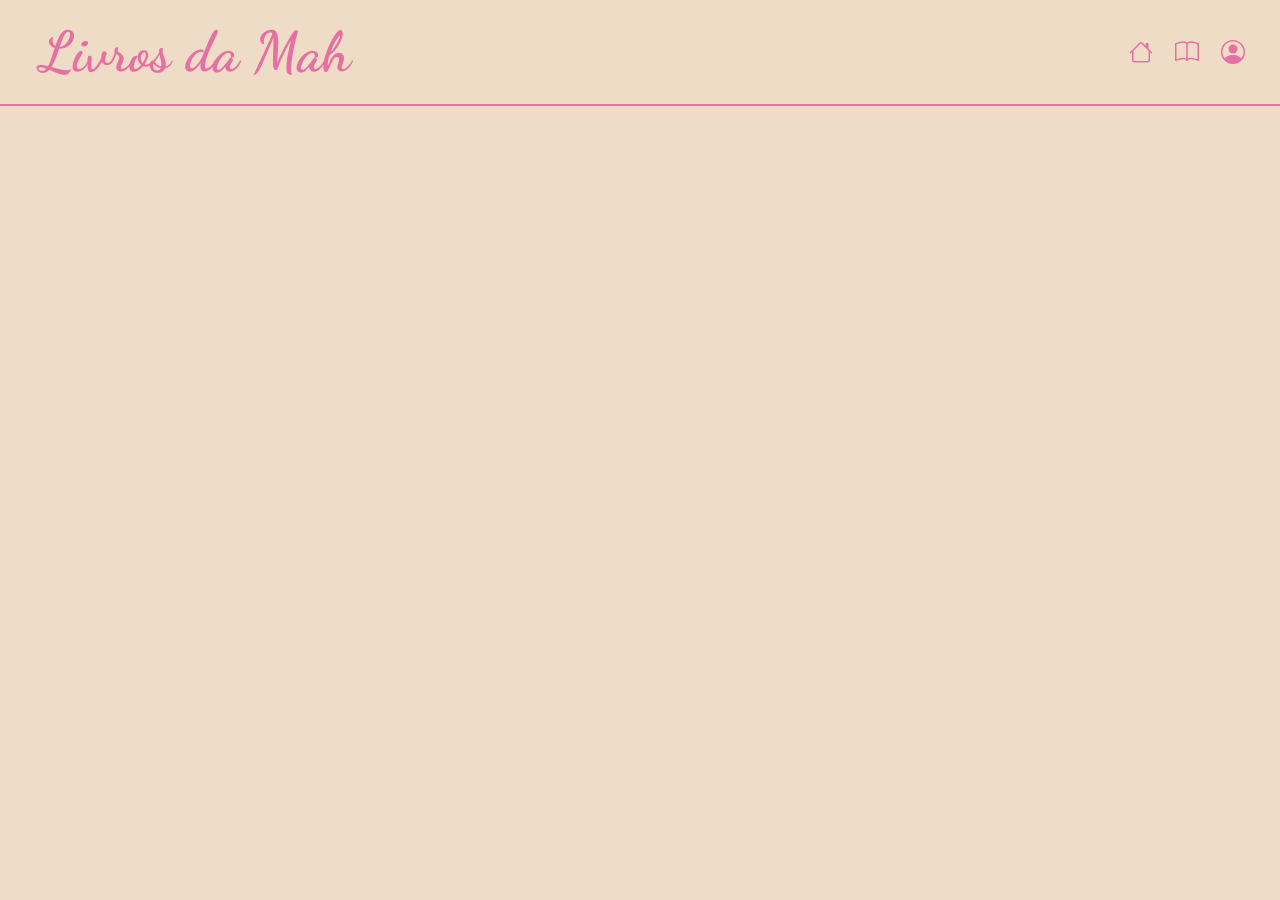
<file: index.html>
<!DOCTYPE html>
<html lang="pt-br">

<head>
    <meta charset="UTF-8">
    <meta name="viewport" content="width=device-width, initial-scale=1.0">
    <link rel="stylesheet" href="style.css">
    <link rel="icon" href="img/icon.png">
    <title>Lista de livros</title>
</head>

<body>
    <header>
        <h1>Livros da Mah</h1>
        <nav>
            <ul>
                <li class="navs" href="index.html">
                    <svg xmlns="http://www.w3.org/2000/svg"
                        class="icon-nav" viewBox="0 0 16 16">
                        <path
                            d="M8.707 1.5a1 1 0 0 0-1.414 0L.646 8.146a.5.5 0 0 0 .708.708L2 8.207V13.5A1.5 1.5 0 0 0 3.5 15h9a1.5 1.5 0 0 0 1.5-1.5V8.207l.646.647a.5.5 0 0 0 .708-.708L13 5.793V2.5a.5.5 0 0 0-.5-.5h-1a.5.5 0 0 0-.5.5v1.293zM13 7.207V13.5a.5.5 0 0 1-.5.5h-9a.5.5 0 0 1-.5-.5V7.207l5-5z" />
                    </svg>
                </li>
                
                <li class="navs">
                    <svg xmlns="http://www.w3.org/2000/svg"
                        class="icon-nav" viewBox="0 0 16 16">
                        <path
                            d="M1 2.828c.885-.37 2.154-.769 3.388-.893 1.33-.134 2.458.063 3.112.752v9.746c-.935-.53-2.12-.603-3.213-.493-1.18.12-2.37.461-3.287.811zm7.5-.141c.654-.689 1.782-.886 3.112-.752 1.234.124 2.503.523 3.388.893v9.923c-.918-.35-2.107-.692-3.287-.81-1.094-.111-2.278-.039-3.213.492zM8 1.783C7.015.936 5.587.81 4.287.94c-1.514.153-3.042.672-3.994 1.105A.5.5 0 0 0 0 2.5v11a.5.5 0 0 0 .707.455c.882-.4 2.303-.881 3.68-1.02 1.409-.142 2.59.087 3.223.877a.5.5 0 0 0 .78 0c.633-.79 1.814-1.019 3.222-.877 1.378.139 2.8.62 3.681 1.02A.5.5 0 0 0 16 13.5v-11a.5.5 0 0 0-.293-.455c-.952-.433-2.48-.952-3.994-1.105C10.413.809 8.985.936 8 1.783" />
                    </svg>
                </li>
                
                <li class="navs">
                    <svg xmlns="http://www.w3.org/2000/svg"
                        class="icon-nav" viewBox="0 0 16 16">
                        <path d="M11 6a3 3 0 1 1-6 0 3 3 0 0 1 6 0" />
                        <path fill-rule="evenodd"
                            d="M0 8a8 8 0 1 1 16 0A8 8 0 0 1 0 8m8-7a7 7 0 0 0-5.468 11.37C3.242 11.226 4.805 10 8 10s4.757 1.225 5.468 2.37A7 7 0 0 0 8 1" />
                    </svg>
                </li>
            </ul>
        </nav>
    </header>
</body>

</html>
</file>
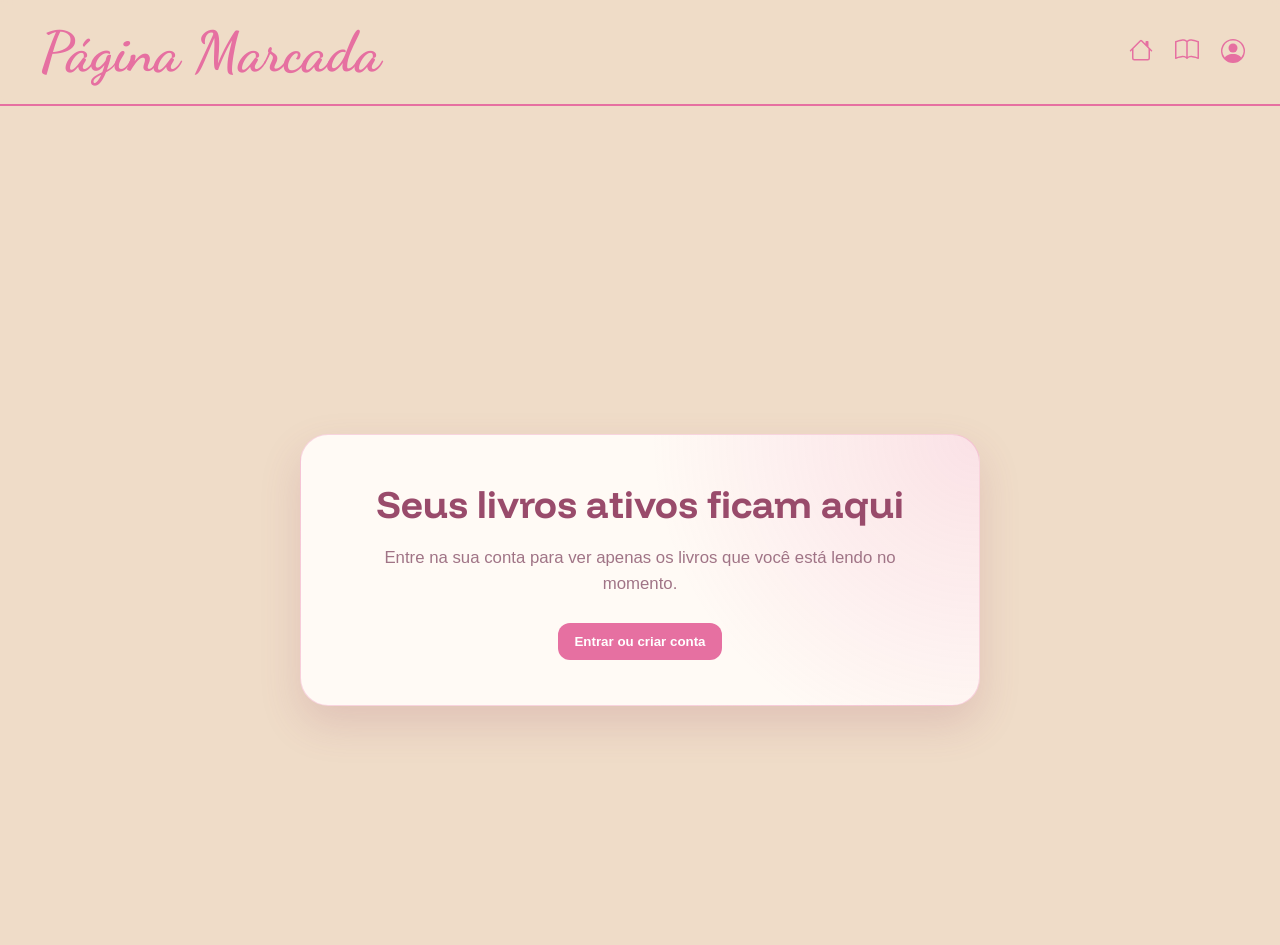
<file: ativos.html>
<!DOCTYPE html>
<html lang="pt-br">

<head>
    <meta charset="UTF-8">
    <meta name="viewport" content="width=device-width, initial-scale=1.0">
    <title>Página Marcada</title>
    <link rel="stylesheet" href="style.css">
    <link rel="icon" href="img/icon.png">
</head>

<body data-page="ativos">
    <header>
        <h1>Página Marcada</h1>

        <nav>
            <ul>
                <li class="navs">
                    <a href="index.html" class="nav-link" title="Página inicial">
                        <svg xmlns="http://www.w3.org/2000/svg" class="icon-nav" viewBox="0 0 16 16">
                            <path
                                d="M8.707 1.5a1 1 0 0 0-1.414 0L.646 8.146a.5.5 0 0 0 .708.708L2 8.207V13.5A1.5 1.5 0 0 0 3.5 15h9a1.5 1.5 0 0 0 1.5-1.5V8.207l.646.647a.5.5 0 0 0 .708-.708L13 5.793V2.5a.5.5 0 0 0-.5-.5h-1a.5.5 0 0 0-.5.5v1.293zM13 7.207V13.5a.5.5 0 0 1-.5.5h-9a.5.5 0 0 1-.5-.5V7.207l5-5z" />
                        </svg>
                    </a>
                </li>

                <li class="navs">
                    <a href="ativos.html" class="nav-link" title="Livros ativos">
                        <svg xmlns="http://www.w3.org/2000/svg" class="icon-nav" viewBox="0 0 16 16">
                            <path
                                d="M1 2.828c.885-.37 2.154-.769 3.388-.893 1.33-.134 2.458.063 3.112.752v9.746c-.935-.53-2.12-.603-3.213-.493-1.18.12-2.37.461-3.287.811zm7.5-.141c.654-.689 1.782-.886 3.112-.752 1.234.124 2.503.523 3.388.893v9.923c-.918-.35-2.107-.692-3.287-.81-1.094-.111-2.278-.039-3.213.492zM8 1.783C7.015.936 5.587.81 4.287.94c-1.514.153-3.042.672-3.994 1.105A.5.5 0 0 0 0 2.5v11a.5.5 0 0 0 .707.455c.882-.4 2.303-.881 3.68-1.02 1.409-.142 2.59.087 3.223.877a.5.5 0 0 0 .78 0c.633-.79 1.814-1.019 3.222-.877 1.378.139 2.8.62 3.681 1.02A.5.5 0 0 0 16 13.5v-11a.5.5 0 0 0-.293-.455c-.952-.433-2.48-.952-3.994-1.105C10.413.809 8.985.936 8 1.783" />
                        </svg>
                    </a>
                </li>

                <li class="navs">
                    <button class="nav-button" id="abrirLogin" title="Login">
                        <svg xmlns="http://www.w3.org/2000/svg" class="icon-nav" viewBox="0 0 16 16">
                            <path d="M11 6a3 3 0 1 1-6 0 3 3 0 0 1 6 0" />
                            <path fill-rule="evenodd"
                                d="M0 8a8 8 0 1 1 16 0A8 8 0 0 1 0 8m8-7a7 7 0 0 0-5.468 11.37C3.242 11.226 4.805 10 8 10s4.757 1.225 5.468 2.37A7 7 0 0 0 8 1" />
                        </svg>
                    </button>
                </li>
            </ul>
        </nav>
    </header>

    <main>
        <section class="pagina-publica" id="paginaPublica">
            <div class="public-card">
                <h2>Seus livros ativos ficam aqui</h2>
                <p>
                    Entre na sua conta para ver apenas os livros que você está lendo no momento.
                </p>

                <button class="btn" data-open-login>Entrar ou criar conta</button>
            </div>
        </section>

        <section class="area-logada escondido" id="areaLogada">
            <section class="hero">
                <h2>Livros ativos</h2>
            </section>

            <section class="container card">
                <div class="lista-header">
                    <h3>Estou lendo</h3>
                    <a href="index.html" class="btn">Adicionar novo livro</a>
                </div>

                <div id="listaLivros" class="livros-grid"></div>
            </section>
        </section>
    </main>

    <div class="modal" id="modalLogin">
        <div class="modal-content">
            <div class="modal-top">
                <h3>Minha conta</h3>
                <button class="fechar" id="fecharLogin" type="button">&times;</button>
            </div>

            <div id="areaAuthVisitante">
                <div class="auth-tabs">
                    <button type="button" id="tabLogin" class="auth-tab ativo">Entrar</button>
                    <button type="button" id="tabCadastro" class="auth-tab">Criar conta</button>
                </div>

                <form id="loginForm" class="auth-form">
                    <div class="form-group">
                        <label for="usuarioLogin">Usuário</label>
                        <input type="text" id="usuarioLogin" required>
                    </div>

                    <div class="form-group">
                        <label for="senhaLogin">Senha</label>
                        <input type="password" id="senhaLogin" required>
                    </div>

                    <button type="submit" class="btn btn-full">Entrar</button>
                </form>

                <form id="cadastroForm" class="auth-form escondido">
                    <div class="form-group">
                        <label for="nomeCadastro">Nome</label>
                        <input type="text" id="nomeCadastro" required>
                    </div>

                    <div class="form-group">
                        <label for="usuarioCadastro">Usuário</label>
                        <input type="text" id="usuarioCadastro" required>
                    </div>

                    <div class="form-group">
                        <label for="senhaCadastro">Senha</label>
                        <input type="password" id="senhaCadastro" required>
                    </div>

                    <div class="form-group">
                        <label for="confirmarSenhaCadastro">Confirmar senha</label>
                        <input type="password" id="confirmarSenhaCadastro" required>
                    </div>

                    <button type="submit" class="btn btn-full">Criar conta</button>
                </form>
            </div>

            <div id="areaAuthLogado" class="escondido">
                <p class="conta-texto">Você já está conectado neste navegador.</p>
                <button type="button" class="btn btn-danger btn-full" id="btnSair">Sair da conta</button>
            </div>
        </div>
    </div>

    <script src="auth.js"></script>
    <script src="script.js"></script>
</body>

</html>
</file>
<file: style.css>
@import url('https://fonts.googleapis.com/css2?family=Bebas+Neue&family=Dancing+Script:wght@400..700&family=Funnel+Display:wght@559&display=swap');

:root {
    --cor-1: #E670A1;
    --cor-2: #BB5C83;
    --cor-3: #a07486;
    --cor-4: #994B6B;
    --cor-fundo: #EFDCC8;
    --branco: #fffaf5;
    --texto: #4b2c37;
    --sombra: rgba(153, 75, 107, 0.18);
}

* {
    box-sizing: border-box;
}

body {
    background-color: var(--cor-fundo);
    margin: 0;
    padding: 0;
    font-family: Arial, Helvetica, sans-serif;
    color: var(--texto);
    overflow-x: hidden;
}

header {
    background-color: rgba(239, 220, 200, 0.95);
    border-bottom: 2px solid var(--cor-1);
    position: fixed;
    top: 0;
    left: 0;
    z-index: 10;
    display: flex;
    align-items: center;
    justify-content: space-between;
    width: 100%;
    backdrop-filter: blur(6px);
}

h1 {
    color: var(--cor-1);
    font-family: "Dancing Script", sans-serif;
    text-align: left;
    margin: 18px 40px;
    font-size: 3.5rem;
}

nav ul {
    display: flex;
    align-items: center;
    gap: 22px;
    margin: 0 35px 0 0;
    padding: 0;
    list-style: none;
}

.navs {
    display: flex;
    align-items: center;
}

.nav-link,
.nav-button {
    background: none;
    border: none;
    cursor: pointer;
    padding: 0;
}

.icon-nav {
    fill: var(--cor-1);
    width: 24px;
    height: 24px;
    transition: all 0.3s ease;
}

.icon-nav:hover {
    fill: var(--cor-4);
    transform: translateY(-5px) scale(1.05);
}

main {
    padding: 135px 40px 40px;
}

.hero {
    max-width: 1100px;
    margin: 0 auto 30px;
}

.hero h2 {
    color: var(--cor-4);
    font-family: "Funnel Display", Arial, sans-serif;
    font-size: 2rem;
    margin-bottom: 8px;
}

.hero p {
    max-width: 650px;
    line-height: 1.5;
    color: var(--cor-3);
}

.container {
    max-width: 1100px;
    margin: 0 auto;
}

.layout {
    display: grid;
    grid-template-columns: 360px 1fr;
    gap: 25px;
    align-items: start;
}

.card {
    background-color: var(--branco);
    border: 1px solid rgba(230, 112, 161, 0.25);
    border-radius: 18px;
    box-shadow: 0 12px 28px var(--sombra);
    padding: 22px;
}

.card h3 {
    margin-top: 0;
    color: var(--cor-4);
}

.form-group {
    margin-bottom: 14px;
}

.form-group label {
    display: block;
    font-size: 0.9rem;
    font-weight: bold;
    margin-bottom: 6px;
    color: var(--cor-4);
}

input,
select,
textarea {
    width: 100%;
    border: 1px solid rgba(187, 92, 131, 0.35);
    border-radius: 10px;
    padding: 10px;
    background-color: #fff;
    color: var(--texto);
    outline: none;
    font-family: Arial, Helvetica, sans-serif;
}

textarea {
    resize: vertical;
    min-height: 80px;
}

input:focus,
select:focus,
textarea:focus {
    border-color: var(--cor-1);
    box-shadow: 0 0 0 3px rgba(230, 112, 161, 0.18);
}

.form-row {
    display: grid;
    grid-template-columns: 1fr 1fr;
    gap: 12px;
}

.btn {
    border: none;
    text-decoration: none;
    background-color: var(--cor-1);
    color: white;
    padding: 11px 16px;
    border-radius: 12px;
    cursor: pointer;
    font-weight: bold;
    transition: all 0.25s ease;
}

.btn:hover {
    background-color: var(--cor-4);
    transform: translateY(-2px);
}

.btn-secondary {
    background-color: var(--cor-2);
}

.btn-danger {
    background-color: #9b3c55;
}

.btn-small {
    padding: 8px 10px;
    font-size: 0.82rem;
}

.lista-header {
    display: flex;
    justify-content: space-between;
    gap: 15px;
    align-items: center;
    margin-bottom: 15px;
}

.lista-header h3 {
    margin: 0;
    color: var(--cor-4);
}

.search {
    max-width: 260px;
}

.filtros {
    display: flex;
    flex-wrap: wrap;
    gap: 8px;
    margin-bottom: 18px;
}

.filtro {
    border: 1px solid rgba(187, 92, 131, 0.3);
    background-color: #fff;
    color: var(--cor-4);
    border-radius: 999px;
    padding: 8px 12px;
    cursor: pointer;
    transition: all 0.2s ease;
}

.filtro:hover,
.filtro.ativo {
    background-color: var(--cor-1);
    color: white;
}

.livros-grid {
    display: grid;
    grid-template-columns: repeat(auto-fill, minmax(240px, 1fr));
    gap: 18px;
}

.livro-card {
    background-color: #fff;
    border: 1px solid rgba(230, 112, 161, 0.25);
    border-radius: 18px;
    padding: 18px;
    box-shadow: 0 10px 22px var(--sombra);
}

.livro-card h4 {
    margin: 0 0 5px;
    color: var(--cor-4);
    font-size: 1.15rem;
}

.livro-card p {
    margin: 6px 0;
    font-size: 0.92rem;
    line-height: 1.4;
}

.badge {
    display: inline-block;
    background-color: rgba(230, 112, 161, 0.15);
    color: var(--cor-4);
    border-radius: 999px;
    padding: 5px 10px;
    font-size: 0.78rem;
    font-weight: bold;
    margin: 8px 0 10px;
}

.progresso-area {
    margin: 12px 0;
}

.barra {
    width: 100%;
    height: 9px;
    background-color: rgba(160, 116, 134, 0.2);
    border-radius: 999px;
    overflow: hidden;
}

.barra span {
    display: block;
    height: 100%;
    background-color: var(--cor-1);
    border-radius: 999px;
}

.acoes {
    display: flex;
    flex-wrap: wrap;
    gap: 8px;
    margin-top: 12px;
}

.livro-controles {
    margin-top: 12px;
    display: grid;
    gap: 8px;
}

.empty {
    padding: 25px;
    text-align: center;
    background-color: #fff;
    border-radius: 18px;
    color: var(--cor-3);
    border: 1px dashed rgba(187, 92, 131, 0.35);
}

.usuario-logado {
    color: var(--cor-4);
    font-weight: bold;
    font-size: 0.9rem;
}

.modal {
    display: none;
    position: fixed;
    inset: 0;
    z-index: 20;
    background-color: rgba(75, 44, 55, 0.35);
    align-items: center;
    justify-content: center;
    padding: 20px;
}

.modal.aberto {
    display: flex;
}

.modal-content {
    width: 100%;
    max-width: 380px;
    background-color: var(--branco);
    border-radius: 20px;
    padding: 25px;
    box-shadow: 0 18px 40px rgba(75, 44, 55, 0.25);
}

.modal-top {
    display: flex;
    justify-content: space-between;
    align-items: center;
}

.modal-top h3 {
    margin: 0;
    color: var(--cor-4);
}

.fechar {
    background: none;
    border: none;
    color: var(--cor-4);
    font-size: 1.8rem;
    cursor: pointer;
}

@media (max-width: 850px) {
    h1 {
        font-size: 2.7rem;
        margin-left: 22px;
    }

    main {
        padding: 120px 20px 30px;
    }

    .layout {
        grid-template-columns: 1fr;
    }

    .lista-header {
        flex-direction: column;
        align-items: stretch;
    }

    .search {
        max-width: 100%;
    }
}

.escondido {
    display: none !important;
}

.pagina-publica {
    min-height: calc(100vh - 130px);
    display: flex;
    align-items: center;
    justify-content: center;
    padding: 140px 25px 40px;
}

.public-card {
    width: 100%;
    max-width: 680px;
    background:
        radial-gradient(circle at top right, rgba(230, 112, 161, 0.18), transparent 45%),
        var(--branco);
    border: 1px solid rgba(230, 112, 161, 0.28);
    border-radius: 28px;
    padding: 45px;
    text-align: center;
    box-shadow: 0 18px 40px var(--sombra);
}

.public-card h2 {
    color: var(--cor-4);
    font-family: "Funnel Display", Arial, sans-serif;
    font-size: 2.4rem;
    margin: 0 0 14px;
}

.public-card p {
    color: var(--cor-3);
    font-size: 1.05rem;
    line-height: 1.6;
    margin-bottom: 25px;
}

.form-card {
    position: sticky;
    top: 120px;
}

.form-section {
    border: 1px solid rgba(230, 112, 161, 0.18);
    background-color: rgba(239, 220, 200, 0.25);
    border-radius: 16px;
    padding: 16px;
    margin-bottom: 16px;
}

.form-section h4 {
    margin: 0 0 14px;
    color: var(--cor-4);
    font-size: 1rem;
}

.form-grid {
    display: grid;
    grid-template-columns: 1fr 1fr;
    gap: 12px;
}

.btn-full {
    width: 100%;
}

.auth-tabs {
    display: grid;
    grid-template-columns: 1fr 1fr;
    gap: 8px;
    margin: 20px 0;
    background-color: rgba(230, 112, 161, 0.12);
    padding: 6px;
    border-radius: 14px;
}

.auth-tab {
    border: none;
    background-color: transparent;
    color: var(--cor-4);
    font-weight: bold;
    padding: 10px;
    border-radius: 10px;
    cursor: pointer;
}

.auth-tab.ativo {
    background-color: var(--cor-1);
    color: white;
}

.auth-form {
    margin-top: 10px;
}

.conta-texto {
    color: var(--cor-3);
    line-height: 1.5;
    margin: 20px 0;
}

@media (max-width: 850px) {
    .form-card {
        position: static;
    }

    .form-grid {
        grid-template-columns: 1fr;
    }

    .public-card {
        padding: 30px 22px;
    }

    .public-card h2 {
        font-size: 2rem;
    }
}
</file>
